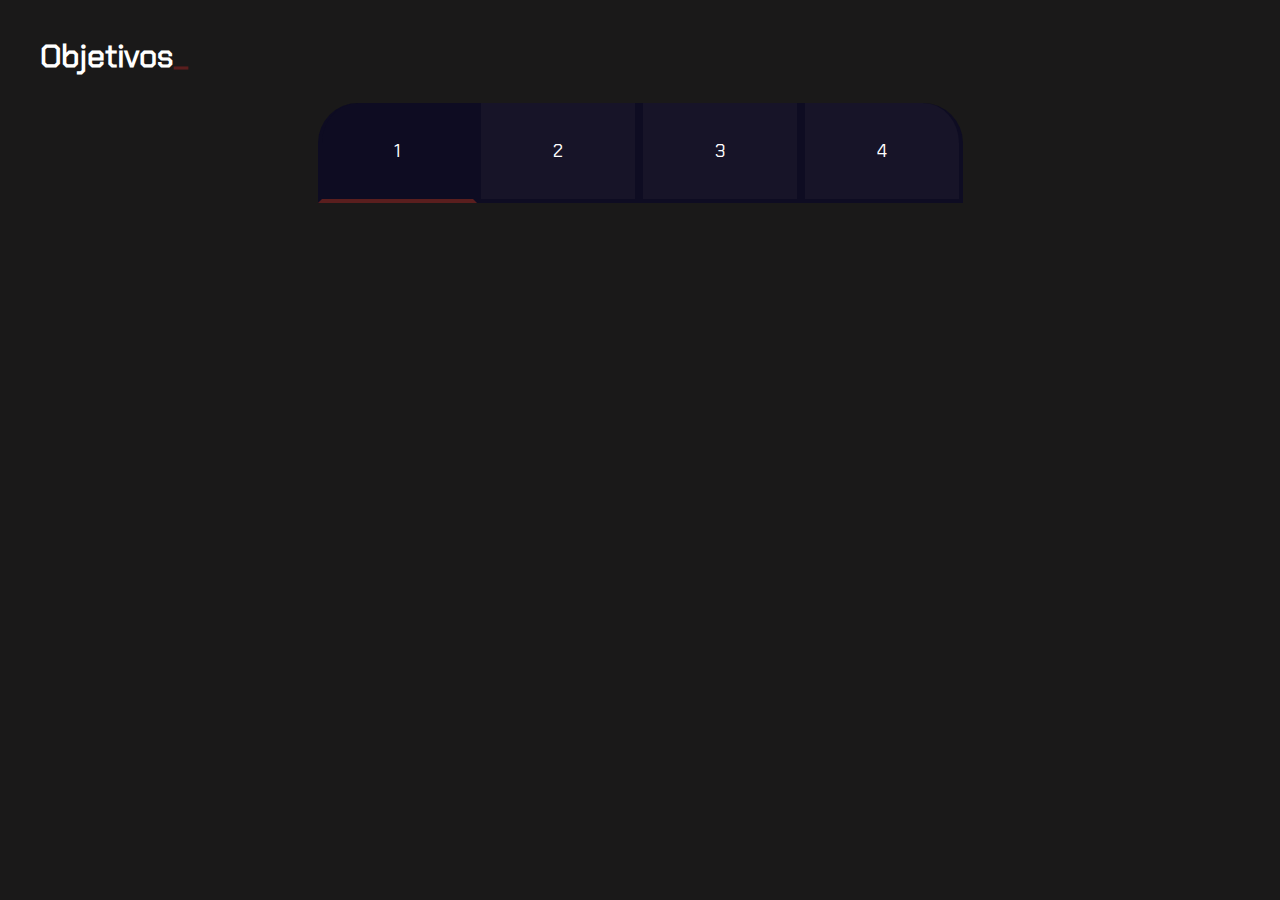
<file: index.html>
<!DOCTYPE html>
<html lang="pt-br">

<head>
    <meta charset="UTF-8">
    <meta http-equiv="X-UA-Compatible" content="IE=edge">
    <meta name="viewport" content="width=device-width, initial-scale=1.0">
    <title>No idea</title>
    <link rel="stylesheet" href="css/main.css">
</head>

<body>
    <section class="conteudo-principal">
        <h2 class="titulo-principal">
            Objetivos<span>_</span>
        </h2>
        <div class="botoes">
            <button class="botao ativo">1</button>
            <button class="botao">2</button>
            <button class="botao">3</button>
            <button class="botao">4</button>
        </div>
    </section>

    <script src="js/main.js"></script>
</body>

</html>
</file>
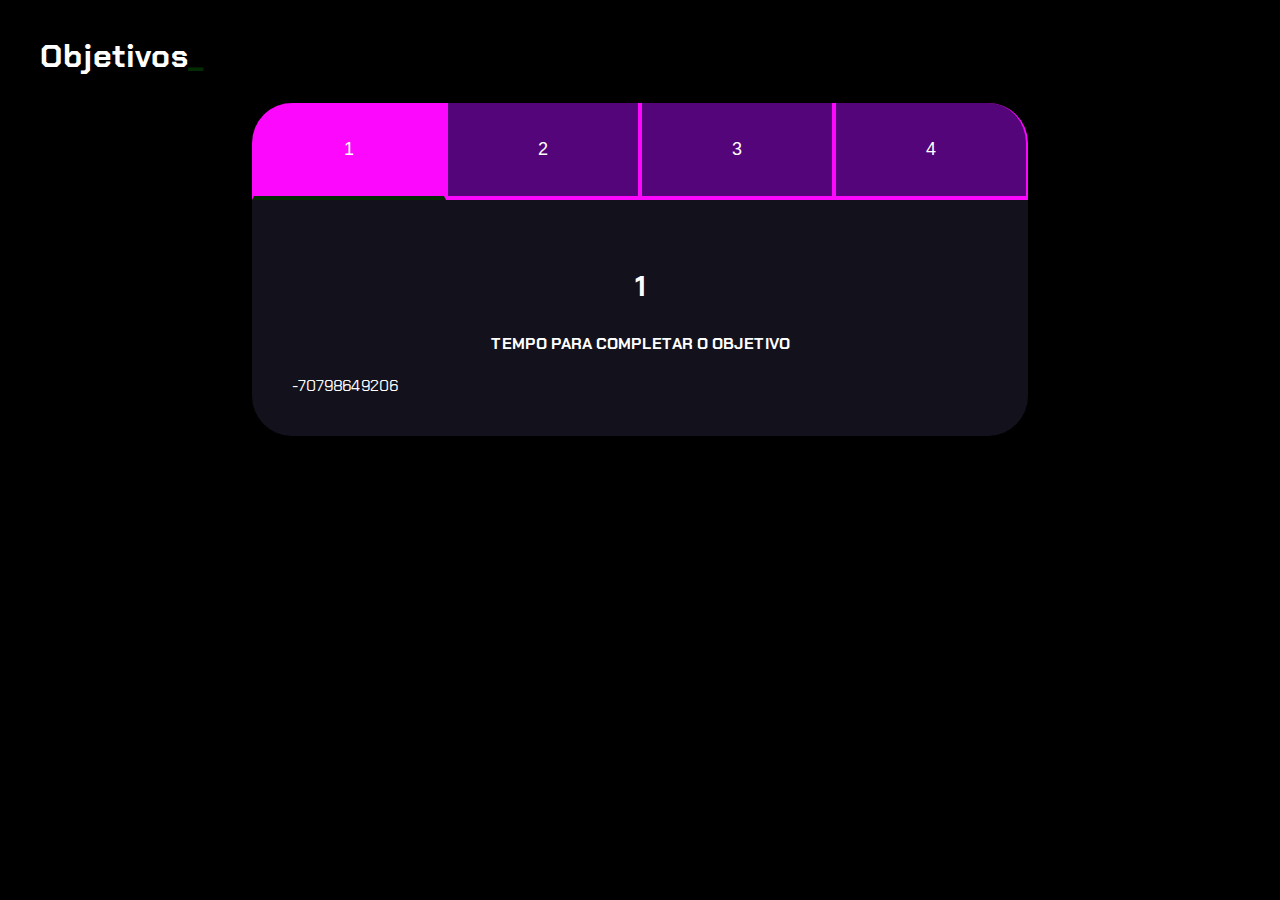
<file: 2024-main/index.html>
<!DOCTYPE html>
<html lang="pt-br">
<head>
    <meta charset="UTF-8">
    <meta name="viewport" content="width=device-width, initial-scale=1.0">
    <title>No idea</title>
    <link rel="stylesheet" href="style.css">
</head>
<body>
   <!--<div id="minhaDiv">
    <p>Olá mundo!</p>
   </div>-->
    <section class="conteudo-principal">
        <h2 class="titulo-principal">Objetivos<span>_</span></h2>
        <div class="conteudo">
        <div class="botoes">
            <button class="botao ativo">1</button>
            <button class="botao">2</button>
            <button class="botao">3</button>
            <button class="botao">4</button>
        </div>
        <div class="abas-textos">
            <div class="aba-conteudo ativo">
                <h3 class="aba-conteudo-titulo-principal">1</h3>
                <h4 class="aba-conteudo-titulo-secundario">Tempo para completar o objetivo</h4>
                <div class="contador"></div>
            </div>
            <div class="aba-conteudo">
                <h3 class="aba-conteudo-titulo-principal">2</h3>
                <h4 class="aba-conteudo-titulo-secundario">Tempo para completar o objetivo</h4>
                <div class="contador"></div>
            </div>
            <div class="aba-conteudo">
                <h3 class="aba-conteudo-titulo-principal">3</h3>
                <h4 class="aba-conteudo-titulo-secundario">Tempo para completar o objetivo</h4>
                <div class="contador"></div>
            </div>
            <div class="aba-conteudo">
                <h3 class="aba-conteudo-titulo-principal">4</h3>
                <h4 class="aba-conteudo-titulo-secundario">Tempo para completar o objetivo</h4>
                <div class="contador"></div>
            </div>
           
        </div>
    </div>
    </section>
    <script src="main.js"></script>
</body>
</html>
</file>
<file: css/main.css>
@font-face {
    font-family: "Chakra Petch-Regular";
    src: url('fonts/ChakraPetch-Regular.ttf') format('OpenType');
    font-weight: 400;
    font-style: normal;
}

:root {
    --cor-de-fundo: rgb(26, 25, 25);
    --vermelho: rgb(90, 30, 30);
    --branco: #FFFFFF;
    --botao-ativo: rgb(14, 12, 34);
    --botao-inativo: rgba(19, 15, 63, 0.411);
    --texto-de-fundo: rgba(58, 55, 94, 0.3);
}


body {
    background-color: var(--cor-de-fundo);
    color: var(--branco);
    font-family: 'Chakra Petch-Regular', sans-serif;
}

.conteudo-principal {
    display: flex;
    flex-direction: column;
    justify-content: center;
    align-items: center;
    max-width: 1200px;
    width: 100%;
    margin: 0 auto;
}

.titulo-principal {
    text-align: left;
    width: 100%;
    font-size: 32px;
}

.titulo-principal span {
    color: var(--vermelho);
}

.botao {
    font-family: 'Chakra Petch-Regular', sans-serif;
    background-color: var(--botao-inativo);
    color: var(--branco);
    display: flex;
    justify-content: center;
    padding: 2em 4em 2em 4em;
    font-size: 18px;
    align-items: center;
    width: 100%;
    border-bottom: 4px solid var(--botao-ativo);
    border-left: 4px solid var(--botao-ativo);
    border-right: 4px solid var(--botao-ativo);
    border-top: none;
}

.ativo {
    background-color: var(--botao-ativo);
    border-bottom: 4px solid var(--vermelho);
}

.botao:first-child {
    border-radius: 40px 40px 0 0;
}

.botoes {
    display: block;
}

@media screen and (min-width: 768px) {
    .botoes {
        display: flex;
    }

    .botao:first-child {
        border-radius: 40px 0 0 0;
    }

    .botao:last-child {
        border-radius: 0 40px 0 0;
    }
}
</file>
<file: 2024-main/style.css>
@import url('https://fonts.googleapis.com/css2?family=Chakra+Petch:wght@400;700&display=swap&#39&#39;');

    :root {
        --cor-de-fundo: #000000;
        --verde: #032c05;
        --branco: #ffffff;
        --botao-ativo: #fc08fc;
        --botao-inativo: rgba(169, 10, 243, 0.5);
        --texto-fundo: rgba(58, 55, 94, 0.3);
    }

    body {
        background-color: var(--cor-de-fundo);
        color: var(--branco);
        font-family: 'Chakra Petch', sans-serif;
    }


    .conteudo-principal {
        display: flex;
        flex-direction: column;
        justify-content: center;
        align-items: center;
        max-width: 1200px;
        width: 100%;
        margin: 0 auto;
    }

    .titulo-principal {
        text-align: left;
        width: 100%;
        font-size: 32px;
    }

    .titulo-principal span {
        color: var(--verde);
    }

    .botao {
        font-family: "Crakra Petch", sans-serif;
        background-color: var(--botao-inativo);
        color: var(--branco);
        display: flex;
        justify-content: center;
        padding: 2em 5em;
        font-size: 18px;
        align-items: center;
        width: 100%;
        border-bottom: 4px solid var(--botao-ativo);
        border-left: 2px solid var(--botao-ativo);
        border-right: 2px solid var(--botao-ativo);
        border-top: none;
    }

    .botao:first-child {
        border-radius: 40px 40px 0 0;
    }

    .botoes {
        display: block;
    }

    .botao.ativo {
        background-color: var(--botao-ativo);
        border-bottom: 4px solid var(--verde);
    }

    .abas-textos{
        background-color: var(--texto-fundo);
        padding: 40px;
        border-radius: 0 0 40px 40px;
    }
    .aba-conteudo.ativo{
        display:block;
    }
   
    .aba-conteudo{
        display: none;
    }
   
    .aba-conteudo-titulo-principal{
        font-size: 28px;
        text-align: center;
    }
    .aba-conteudo-titulo-secundario{
        text-align: center;
        color: var(--branco);
        text-transform: uppercase;
    }    

    @media screen and (min-width: 768px) {
        .botoes {
            display: flex;
        }

        .botao:first-child {
            border-radius: 40px 0 0 0;
        }

        .botao:last-child {
            border-radius: 0 40px 0 0;
        }
    }
</file>
